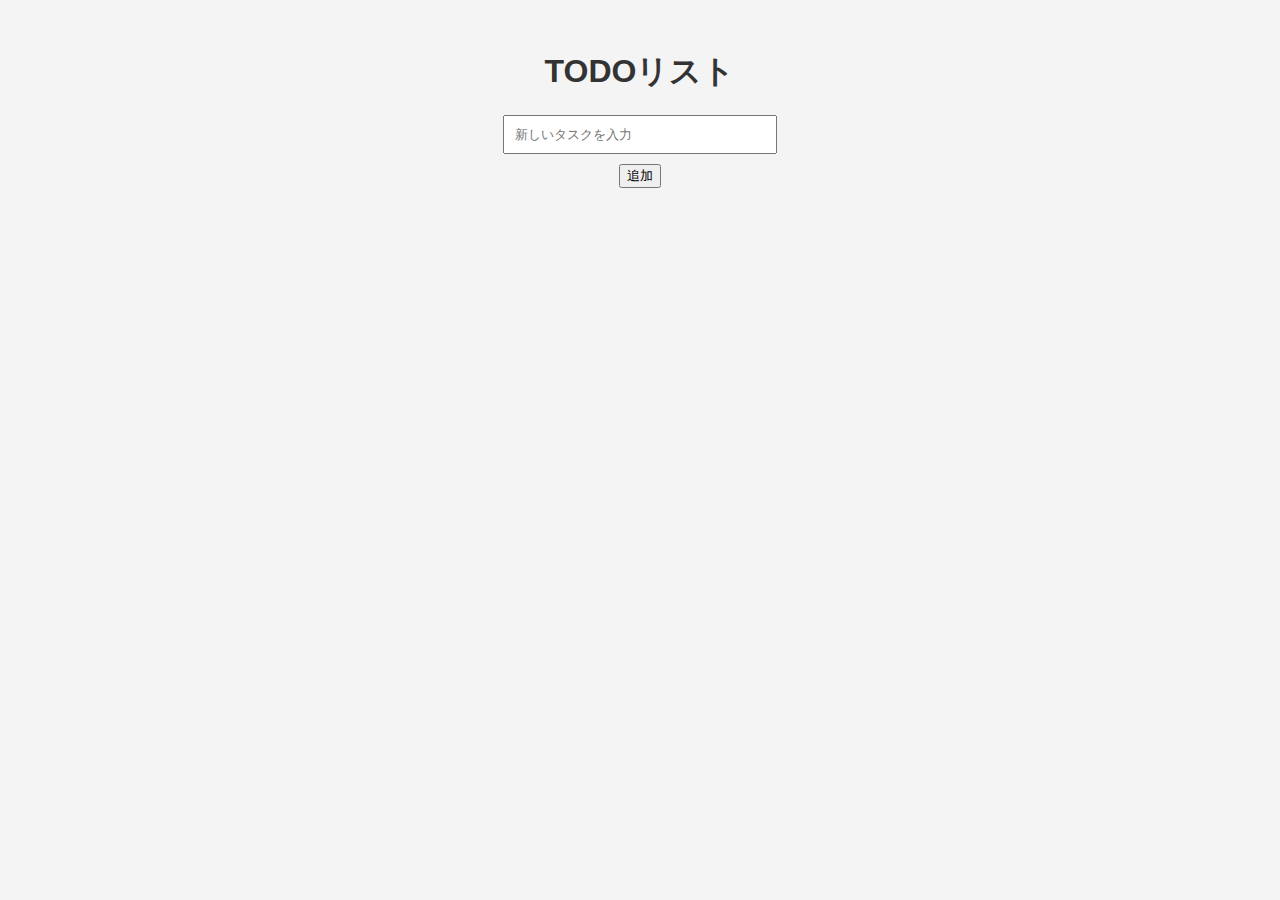
<file: bin/workspace/todo_app1/index.html>
<!DOCTYPE html>
<html lang="ja">
<head>
    <meta charset="UTF-8">
    <meta name="viewport" content="width=device-width, initial-scale=1">
    <title>TODOリスト</title>
    <link rel="stylesheet" href="style.css">
</head>
<body>
    <div id="app">
        <h1>TODOリスト</h1>
        <input type="text" id="new-task" placeholder="新しいタスクを入力" />
        <button id="add-task">追加</button>
        <ul id="task-list"></ul>
    </div>
    <script src="main.js"></script>
</body>
</html>
</file>
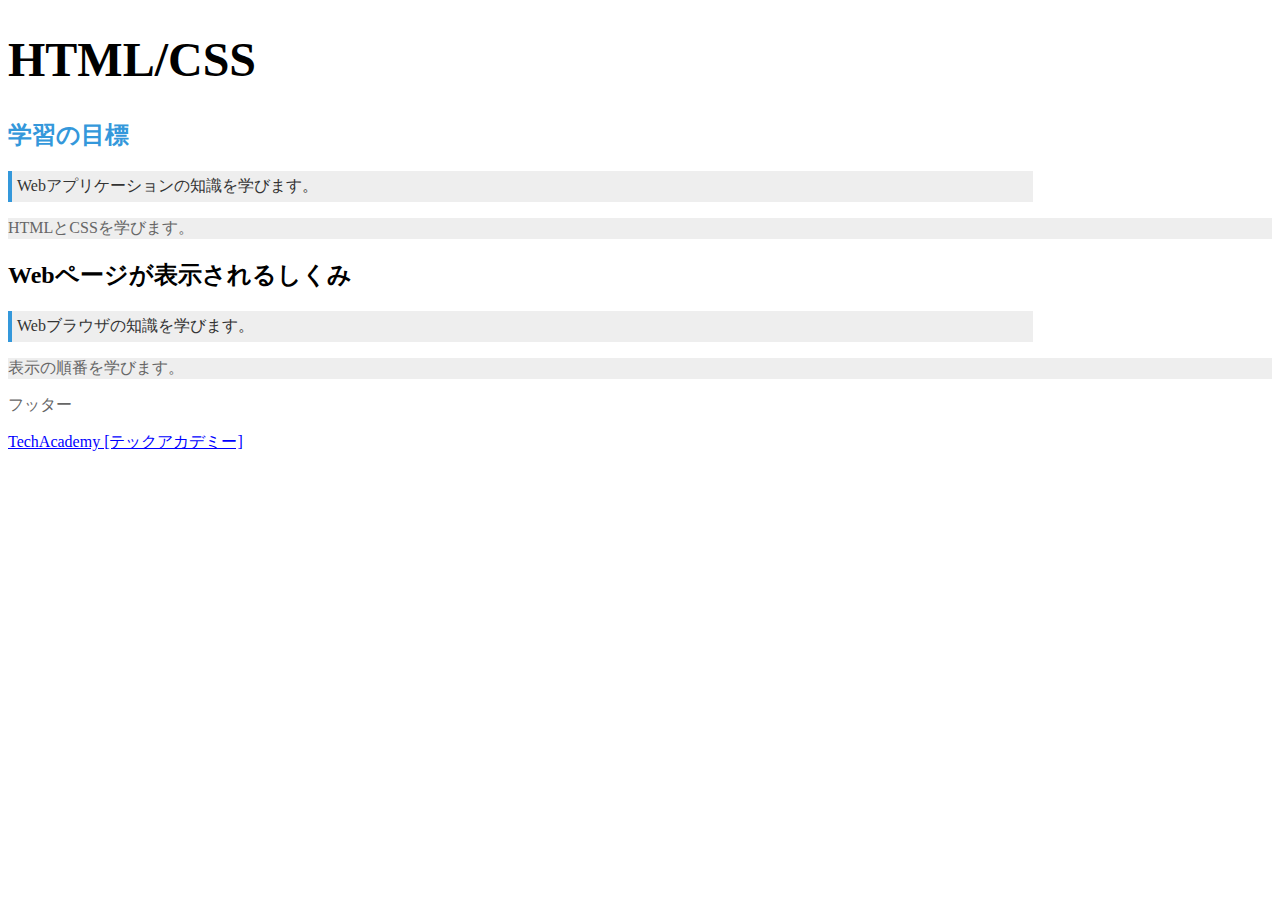
<file: bin/workspace/09_frontend/cssbasic.html>
<!DOCTYPE HTML>
<html>


<head>
    <meta charset="UTF-8">
    <title>CSSの基礎</title>
    <link rel="stylesheet" href="cssbasic.css">
</head>

<body>
    <h1>HTML/CSS</h1>

    <section>
        <h2 id="firsttittle">学習の目標</h2>
        <p class="overview">Webアプリケーションの知識を学びます。</p>
        <p>HTMLとCSSを学びます。</p>
    </section>

    <section>
        <h2>Webページが表示されるしくみ</h2>
        <p class="overview">Webブラウザの知識を学びます。</p>
        <p>表示の順番を学びます。</p>
    </section>

    <p>フッター</p>
    <a href="https://techacademy.jp/">TechAcademy [テックアカデミー]</a>
</body>

</html>
</file>
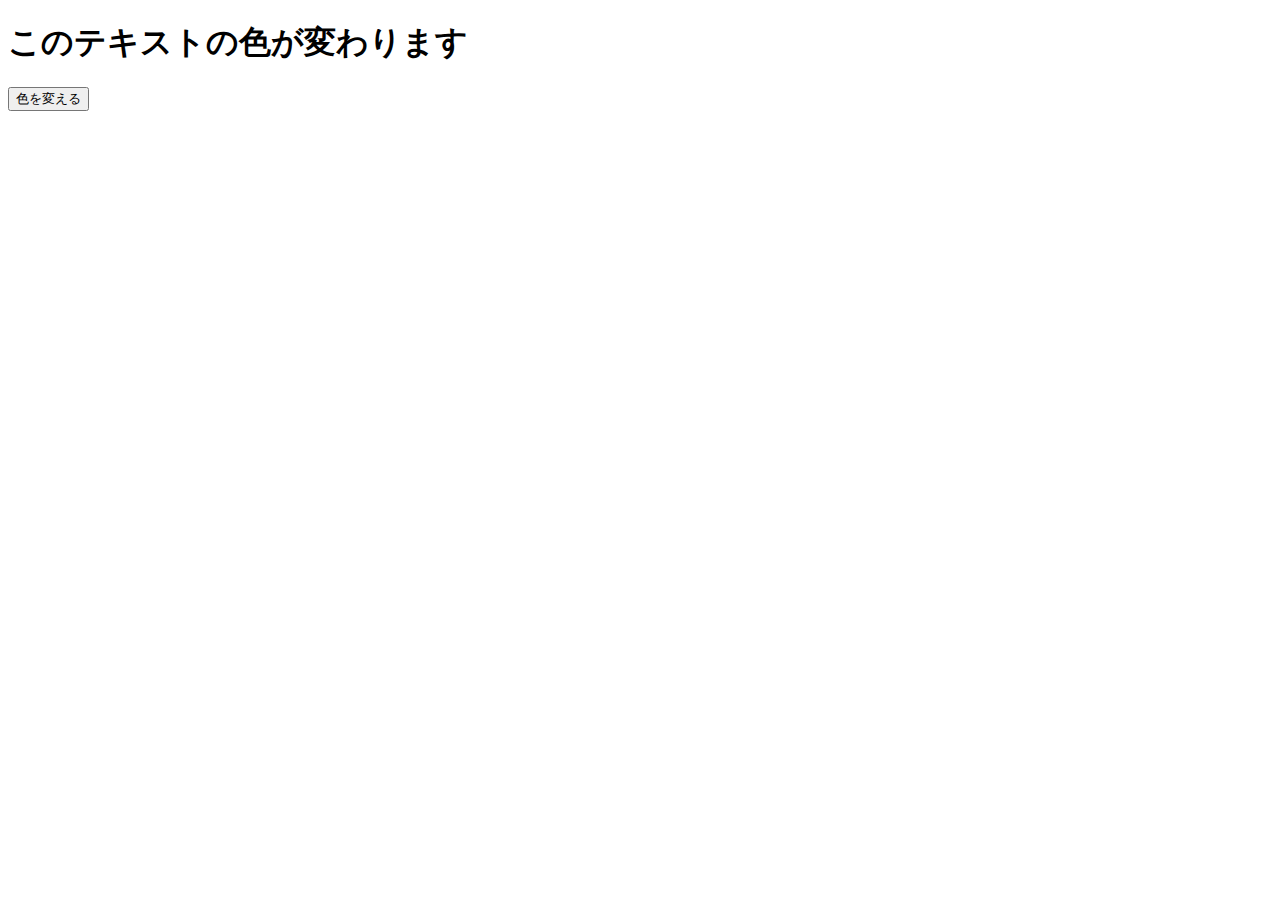
<file: bin/workspace/09_frontend/jsbasic.html>
<!DOCTYPE html>
<html lang="ja">

<head>
    <meta charset="UTF-8">
    <meta name="viewport" content="width=device-width, initial-scale=1.0">
    <title>JavaScriptの練習</title>
    <link rel="stylesheet" href="jsbasic.css">
</head>

<body>
    <h1 id="text-element">このテキストの色が変わります</h1>
    <button id="color-change-button">色を変える</button>
    <script src="jsbasic.js"></script>
</body>

</html>
</file>
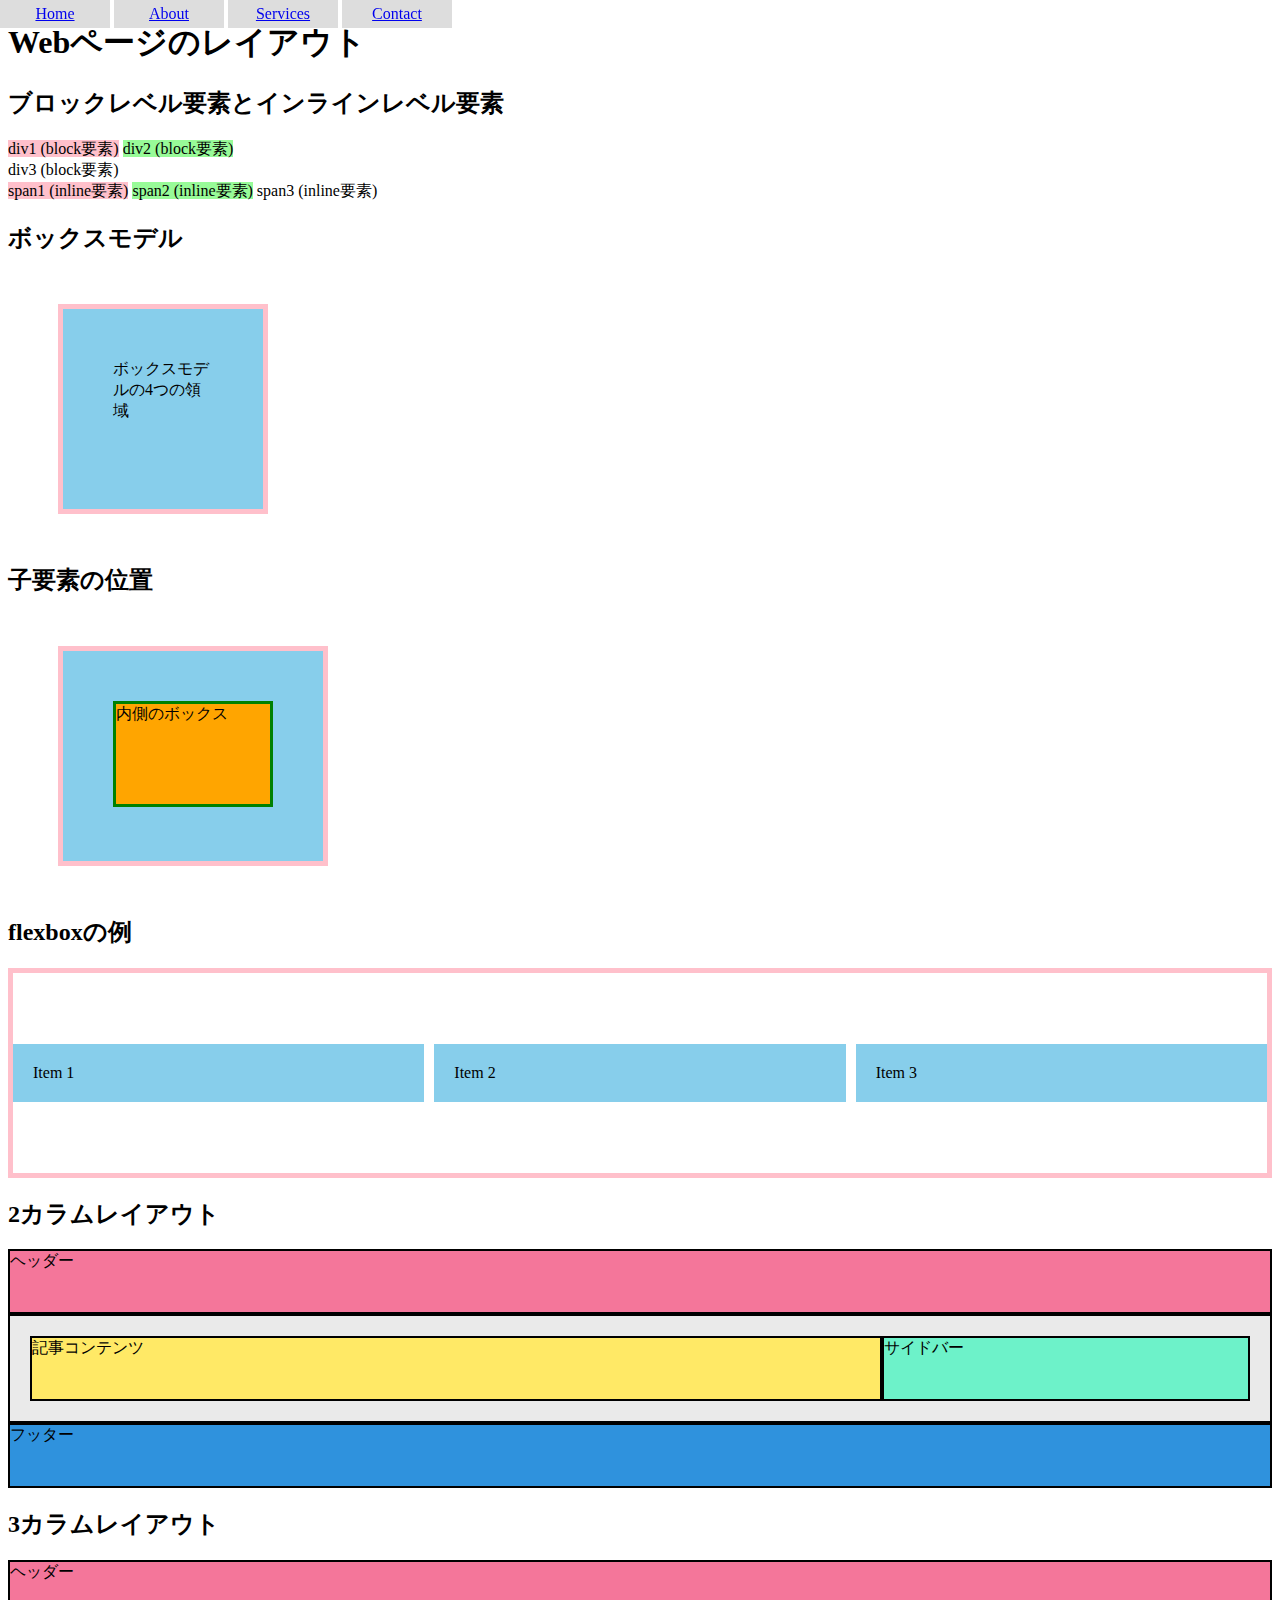
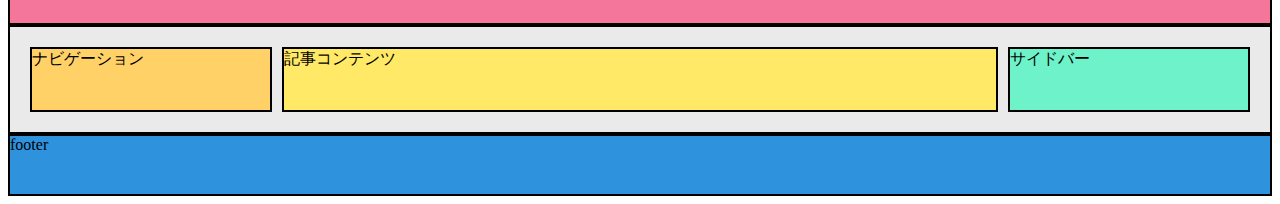
<file: bin/workspace/09_frontend/layout.html>
<!DOCTYPE html>
<html lang="ja"

<head>

<meta charset="UTF-8">
    <meta name="viewport" content="width=device-width, initial-scale=1.0">
    <title>レイアウトの例</title>
    <link rel="stylesheet" href="layout.css">
</head>

<body>
    <h1>Webページのレイアウト</h1>

    <!-- ブロックとインラインの比較 -->
    <h2>ブロックレベル要素とインラインレベル要素</h2>
    <div class="r">div1 (block要素)</div>
    <div class="g">div2 (block要素)</div>
    <div class="b">div3 (block要素)</div>
    <span class="r">span1 (inline要素)</span>
    <span class="g">span2 (inline要素)</span>
    <span class="b">span3 (inline要素)</span>

    <!-- ボックスモデル -->
    <h2>ボックスモデル</h2>
    <div class="box">ボックスモデルの4つの領域</div>

    <!-- 子要素の位置 -->
    <h2>子要素の位置</h2>
    <div class="outer-box">
        <div class="inner-box">内側のボックス</div>
    </div>

    <!-- flexboxの例 -->
    <h2>flexboxの例</h2>
    <div class="container">
        <div class="item">Item 1</div>
        <div class="item">Item 2</div>
        <div class="item">Item 3</div>
    </div>

    <!-- 2カラムレイアウト -->
    <h2>2カラムレイアウト</h2>
    <div class="flex-2column">
        <header>ヘッダー</header>
        <main>
            <article>記事コンテンツ</article>
            <aside>サイドバー</aside>
        </main>        
        <footer>フッター</footer>
    </div>

    <!-- 3カラムレイアウト -->
    <h2>3カラムレイアウト</h2>
    <div class="flex-3column">
        <header>ヘッダー</header>
        <main>
          <nav>ナビゲーション</nav>
          <article>記事コンテンツ</article>
          <aside>サイドバー</aside>
        </main>    
        <footer>footer</footer>
    </div>

    <!-- 固定メニュー -->
    <ul class="menu">
        <li><a href="#">Home</a></li>
        <li><a href="#">About</a></li>
        <li><a href="#">Services</a></li>
        <li><a href="#">Contact</a></li>
    </ul>
</body>

</html>
</file>
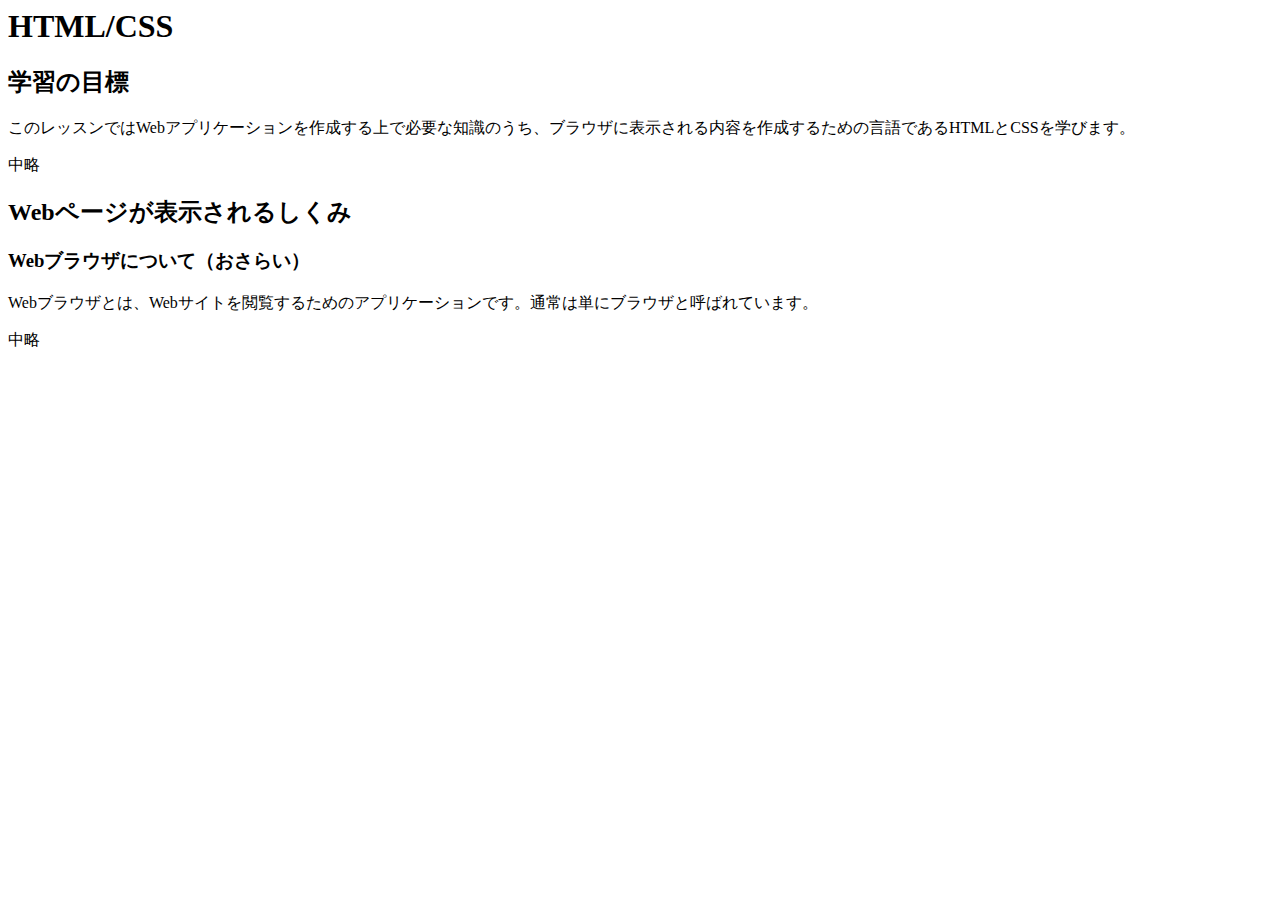
<file: bin/workspace/09_frontend/outline.html>
<!DOCUTYPE HTML>
<html>

<head>
    <meta charaset="UTF-8">
    <title>bodyの要素内の記述</title>
</head>

<body>
    <!--ここにHTML文が入ります-->
    <h1>HTML/CSS</h1>

    <section>
    <h2>学習の目標</h2>
    <p>このレッスンではWebアプリケーションを作成する上で必要な知識のうち、ブラウザに表示される内容を作成するための言語であるHTMLとCSSを学びます。</p>
    <p>中略</p>
    </section>


    <section>
    <h2>Webページが表示されるしくみ</h2>
    <div>
    <h3>Webブラウザについて（おさらい）</h3>
    <p>Webブラウザとは、Webサイトを閲覧するためのアプリケーションです。通常は単にブラウザと呼ばれています。</p>
    <p>中略</p>
    </div>
    </section>

</body>

</html>
</file>
<file: bin/workspace/todo_app1/style.css>
/* ページ全体の基本スタイル */
body {
    font-family: Arial, sans-serif; /* フォントを指定 */
    background-color: #f4f4f4; /* 背景色を薄いグレーに設定 */
    color: #333; /* 文字色を濃いグレーに設定 */
    text-align: center; /* 全体の文字を中央揃え */
}

/* アプリ全体の中央寄せと幅の設定 */
#app {
    margin: 50px auto; /* 上下に50pxの余白を設定し、中央揃え */
    width: 300px; /* アプリの幅を300pxに設定 */
}

/* 入力ボックスのスタイル */
#new-task {
    width: calc(100% - 50px); /* ボックス幅を親要素の幅から50px減らす */
    padding: 10px; /* 内側の余白を10pxに設定 */
    margin-bottom: 10px; /* 下部に余白を設定 */
}

/* タスクリスト全体の設定 */
#task-list {
    list-style: none; /* リストの箇条書きマークを削除 */
    padding: 0; /* 内側の余白を削除 */
}

/* 各タスクのスタイル */
#task-list li {
    display: flex; /* 子要素を横並びに配置 */
    justify-content: space-between; /* 左右に要素を配置 */
    background: #fff; /* 背景色を白に設定 */
    margin-bottom: 5px; /* 各タスクの間に余白を設定 */
    padding: 10px; /* 内側の余白を設定 */
    border-radius: 5px; /* 四隅を少し丸める */
}
</file>
<file: bin/workspace/09_frontend/cssbasic.css>
/* 要素セレクター*/
p {
    color: #666; /* テキスト色をグレーに*/
}

/*クラスセレクター */
.overview {
    color: #333; /* テキスト色を濃いグレーに */
    border-left: 4px solid #3498db; /* 左側に青線 */
    padding: 5px; /* 余白を5pxに */
}

/* IDセレクター */
#firsttittle {
    color: #3498db; /* テキスト色を水色に */
    font-weight: bold; /* 太字 */
}

/* 子孫セレクター */
section p {
  background-color: #eee; /* 背景色を薄いグレーに */
}

/* 擬似クラス */
a:link {
  color: #0000ff; /* 通常時のテキスト色を青に */
}
a:hover {
  color: #ff0000; /* ホバー時のテキスト色を赤に */
}
a:visited {
  color: #999999; /* 訪問済のテキスト色をグレーに */
}

/* 大きさの記法（ピクセル） */
h1 {
  font-size: 48px; /* 文字サイズを48pxに */
}

/* 大きさの記法（パーセント） */
.overview {
  width: 80%; /* 幅を80%に */
}
</file>
<file: bin/workspace/09_frontend/jsbasic.css>
.color-changed {
    color: red;
}
</file>
<file: bin/workspace/09_frontend/layout.css>
/* displayプロパティのデフォルト値の確認用 */
.r { background-color: pink; }
.g { background-color: palegreen; }

/* displayプロパティの変更 */
div.r {
    display: inline;
}
div.g {
    display: inline;
}

/* ボックスモデルの4つの領域 */
.box {
    margin: 50px;
    border: 5px solid pink;
    padding: 50px;
    width: 100px;
    height: 100px;
    background-color: skyblue;
}

/* 子要素の位置 */
.outer-box {
  margin: 50px;
  border: 5px solid pink;
  padding: 30px;
  width: 200px;
  height: 150px;
  background-color: skyblue;
}

.inner-box {
  margin: 20px;
  border: 3px solid green;
  height: 100px;
  background-color: orange;
}

/* flexboxの例 */
.container {
  display: flex;
  border: 5px solid pink;
  justify-content: center; /* 横方向で中央寄せ */
  align-items: center; /* 縦方向で中央寄せ */
  height: 200px; /* 親要素の高さを指定 */
  column-gap: 10px; /* 横方向の間隔 */
}

.item {
  background-color: skyblue;
  padding: 20px;
  flex: 1; /* 子要素が均等にスペースを分け合う */
}

/* 2カラムレイアウト */
.flex-2column header {
  padding-bottom: 40px;
  background-color: #f4769a;
  border: 2px solid #000;
}

.flex-2column main {
  display: flex;
  padding: 20px;
  background-color: #eaeaea;
  border: 2px solid #000;
}

.flex-2column article {
  width: 70%;
  padding-bottom: 40px;
  background-color: #ffe966;
  border: 2px solid #000;
}

.flex-2column aside {
  width: 30%;
  background-color: #6df2c9;
  border: 2px solid #000;
}

.flex-2column footer {
  padding-bottom: 40px;
  background-color: #2f92dd;
  border: 2px solid #000;
}

/* 3カラムレイアウト */
.flex-3column header {
  padding-bottom: 40px;
  background-color: #F4769A;
  border: 2px solid #000;
}

.flex-3column main {
  display: flex;
  padding: 20px;
  background-color: #EAEAEA;    
  border: 2px solid #000;    
}

.flex-3column nav {
  width: 20%;
  padding-bottom: 40px;
  background-color: #FFD166;
  border: 2px solid #000;    
}

.flex-3column article {
  width: 60%;
  margin-right: 10px;
  margin-left: 10px;
  background-color: #FFE966;    
  border: 2px solid #000;
}

.flex-3column aside {
  width: 20%;
  background-color: #6DF2C9;
  border: 2px solid #000;
}

.flex-3column footer {
  padding-bottom: 40px;
  background-color: #2F92DD;
  border: 2px solid #000;
}

/* 固定メニュー */
ul {
  position: fixed;
  top: 0px;
  left: 0px;
  margin: 0px;
  padding: 0px;
}

ul li {
  display: inline-block;
  width: 100px;
  background-color: #dddddd;
  text-align: center;
  padding: 5px;
}
</file>
